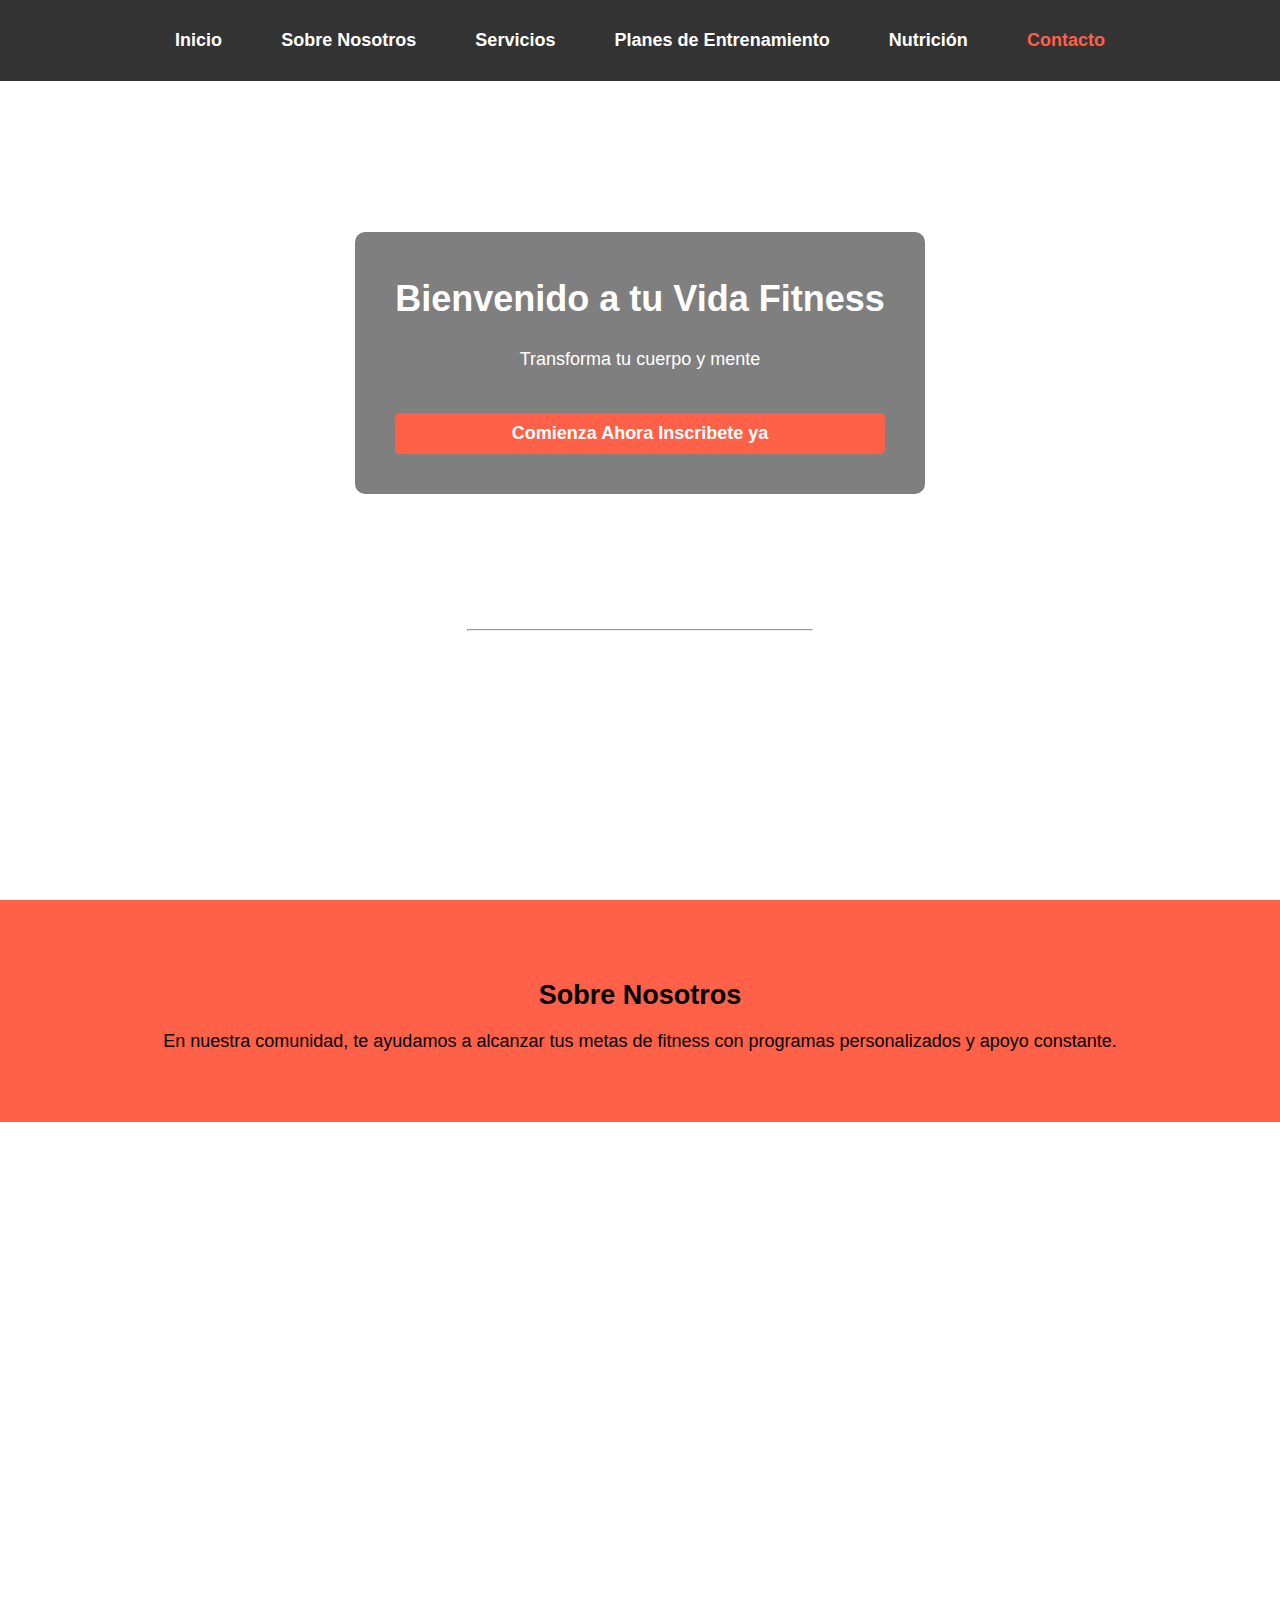
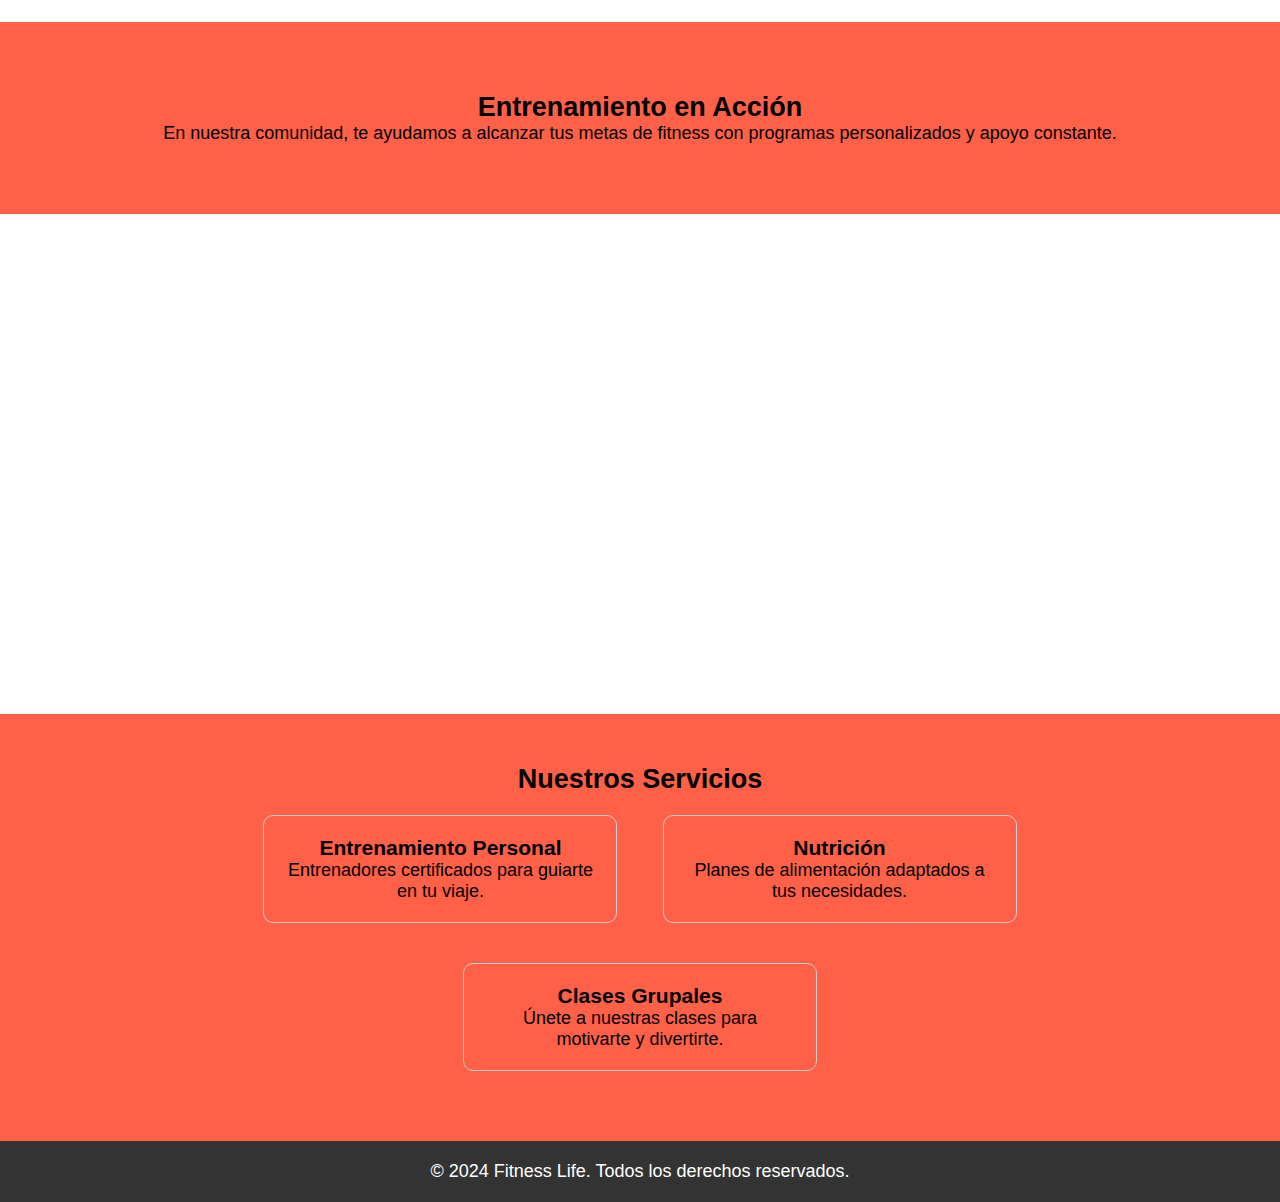
<file: index.html>
<!DOCTYPE html>
<html lang="es">

<head>
  <meta charset="UTF-8">
  <meta name="viewport" content="width=device-width, initial-scale=1.0">
  <title>Página Fitness Parallax</title>
  <link rel="stylesheet" href="style/styles.css">
</head>

<body>
  <nav class="navbar">
    <div class="menu-toggle" id="mobile-menu">
      <span class="bar"></span>
      <span class="bar"></span>
      <span class="bar"></span>
    </div>

    <ul class="nav-list">
      <li><a href="/">Inicio</a></li>
      <li><a href="#about">Sobre Nosotros</a></li>
      <li><a href="#planes">Servicios</a></li>
      <li><a href="#planes">Planes de Entrenamiento</a></li>
      <li><a href="#planes">Nutrición</a></li>
      <li><a href="contacto.html" class="active">Contacto</a></li>
    </ul>
  </nav>

  <header class="hero" id="hero">
    <div class="hero-content">
      <h1>Bienvenido a tu Vida Fitness</h1>
      <p>Transforma tu cuerpo y mente</p>
      <a href="inscripción.html" class="btn">Comienza Ahora  Inscribete ya</a>
    </div>
    
    <div class="redes-sociales">
      <h2>Siguenos en Redes Sociales</h2>
      <br>
      <p><a href="https://www.facebook.com/fitnesslifeabc">Facebook</a></p>
      <hr style="margin: 10px;">
      <p><a href="https://www.instagram.com/fitnesslifeabc">Instagram</a></p>
    </div>
  </header>

  <section id="about" class="about">
    <h2>Sobre Nosotros</h2>
    <p>En nuestra comunidad, te ayudamos a alcanzar tus metas de fitness con programas personalizados y apoyo constante.
    </p>
  </section>

  <section class="parallax"></section>

  <section class="training">
    <h2>Entrenamiento en Acción</h2>
    <p>En nuestra comunidad, te ayudamos a alcanzar tus metas de fitness con programas personalizados y apoyo constante.
    </p>
  </section>

  <section class="training-image"></section>

  <section class="services" id="planes">
    <h2>Nuestros Servicios</h2>
    <div class="service">
      <h3>Entrenamiento Personal</h3>
      <p>Entrenadores certificados para guiarte en tu viaje.</p>
    </div>
    <div class="service">
      <h3>Nutrición</h3>
      <p>Planes de alimentación adaptados a tus necesidades.</p>
    </div>
    <div class="service">
      <h3>Clases Grupales</h3>
      <p>Únete a nuestras clases para motivarte y divertirte.</p>
    </div>
  </section>

  <footer>
    <p>&copy; 2024 Fitness Life. Todos los derechos reservados.</p>
  </footer>

  <script src="js/app.js"></script>

</body>

</html>
</file>
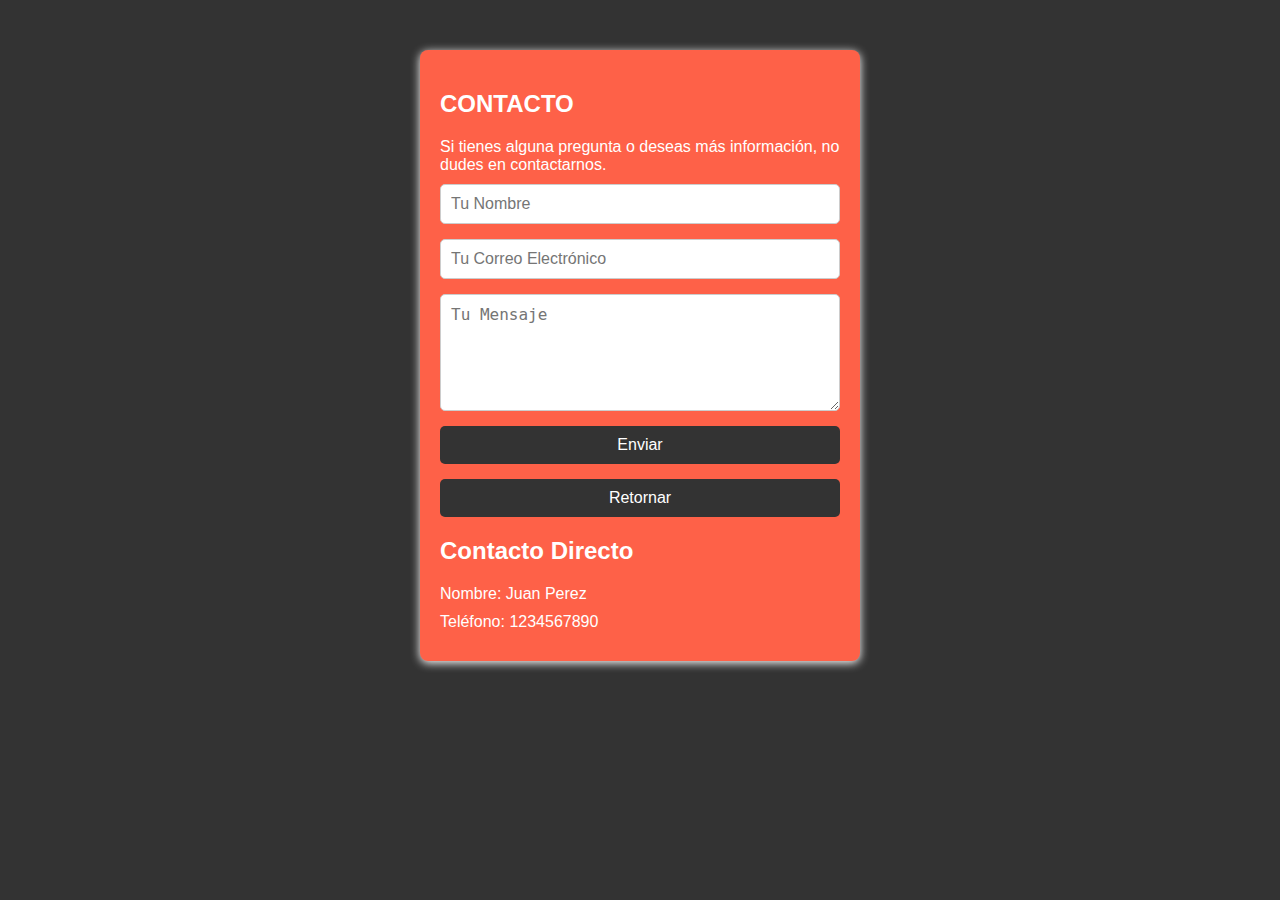
<file: contacto.html>
<!DOCTYPE html>
<html lang="es">

<head>
  <meta charset="UTF-8">
  <meta name="viewport" content="width=device-width, initial-scale=1.0">
  <title>Contacto</title>
  <link rel="stylesheet" href="style/contacto.css">
</head>

<body>
  <main>
    <section id="contact">
      <div class="container">
        <h2>CONTACTO</h2>
        <p>Si tienes alguna pregunta o deseas más información, no dudes en contactarnos.</p>
        <form action="tu_script_de_envio.php" method="POST">
          <input type="text" name="name" placeholder="Tu Nombre" required>
          <input type="email" name="email" placeholder="Tu Correo Electrónico" required>
          <textarea name="message" placeholder="Tu Mensaje" rows="5" required></textarea>
          <button class="button" type="submit">Enviar</button>
          <a href="index.html" class="button">Retornar</a>
        </form>
        <h2>Contacto Directo</h2>
        <p>Nombre: Juan Perez</p>
        <p>Teléfono: 1234567890</p>
      </div>
    </section>
  </main>
</body>

</html>
</file>
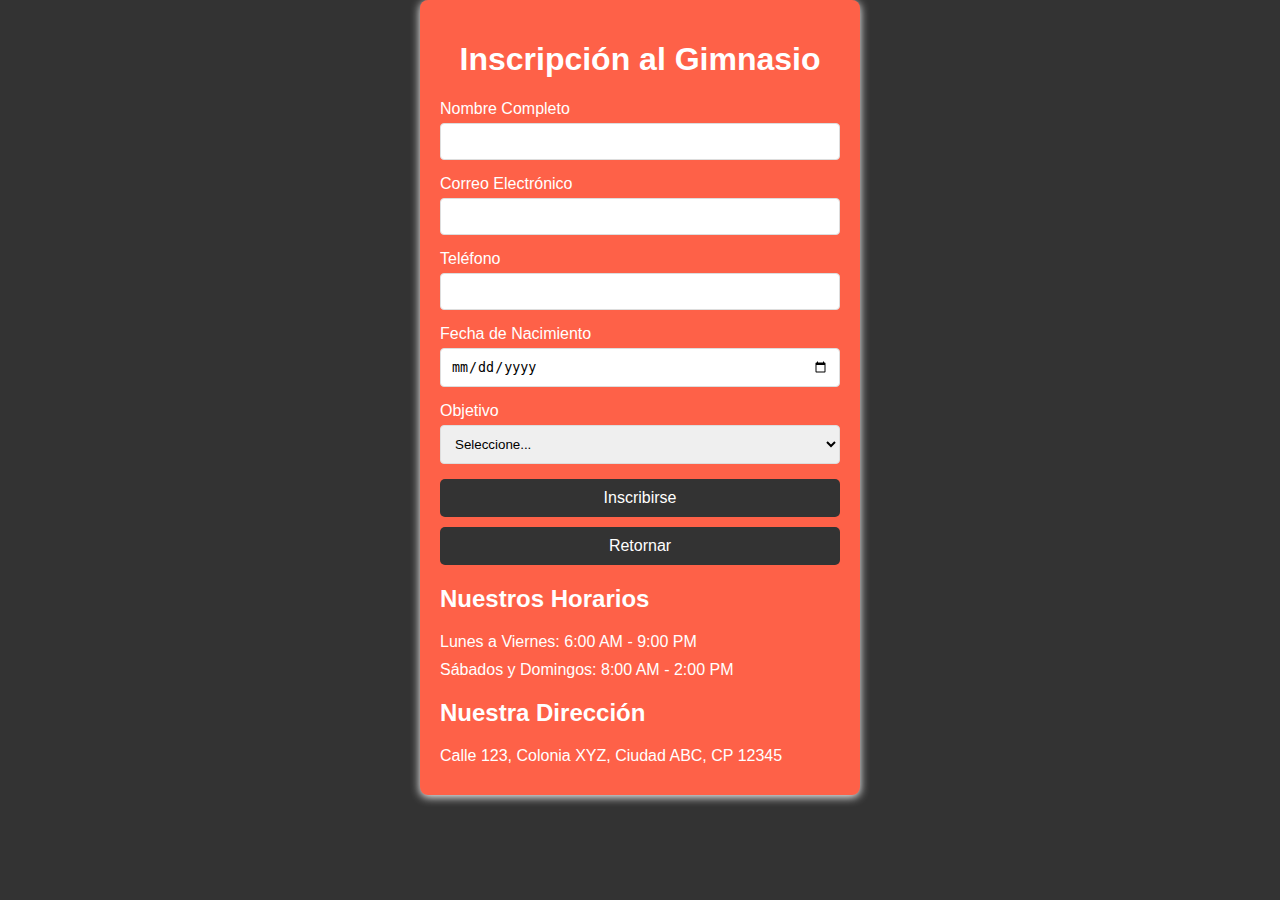
<file: inscripción.html>
<!DOCTYPE html>
<html lang="es">

<head>
  <meta charset="UTF-8">
  <meta name="viewport" content="width=device-width, initial-scale=1.0">
  <title>Inscripción Gimnasio</title>
  <link rel="stylesheet" href="style/inscripcion.css">
</head>

<body>
  <div class="container">
    <h1>Inscripción al Gimnasio</h1>
    <form action="#" method="post">
      <div class="form-group">
        <label for="nombre">Nombre Completo</label>
        <input type="text" id="nombre" name="nombre" required>
      </div>
      <div class="form-group">
        <label for="email">Correo Electrónico</label>
        <input type="email" id="email" name="email" required>
      </div>
      <div class="form-group">
        <label for="telefono">Teléfono</label>
        <input type="tel" id="telefono" name="telefono" required>
      </div>
      <div class="form-group">
        <label for="fecha-nacimiento">Fecha de Nacimiento</label>
        <input type="date" id="fecha-nacimiento" name="fecha-nacimiento" required>
      </div>
      <div class="form-group">
        <label for="objetivo">Objetivo</label>
        <select id="objetivo" name="objetivo" required>
          <option value="">Seleccione...</option>
          <option value="perder-peso">Perder Peso</option>
          <option value="ganar-musculo">Ganar Músculo</option>
          <option value="mantenerse-sano">Mantenerse Sano</option>
        </select>
      </div>
      <div class="botones">
        <button class="button" type="submit">Inscribirse</button>
        <a href="index.html" class="button">Retornar</a>
      </div>
      <h2>Nuestros Horarios</h2>
      <p>Lunes a Viernes: 6:00 AM - 9:00 PM</p>
      <p>Sábados y Domingos: 8:00 AM - 2:00 PM</p>
      <h2>Nuestra Dirección</h2>
      <p>Calle 123, Colonia XYZ, Ciudad ABC, CP 12345</p>
    </form>
  </div>
</body>

</html>
</file>
<file: style/styles.css>
*,
*::after,
*::before {
  margin: 0;
  padding: 0;
  box-sizing: border-box;
}

:root {
  --font-family-primaria: Arial, Helvetica, sans-serif;
  --primary-color: rgb(254, 97, 72);
  --secondary-color: #333;
  --font-size: 18px
}

html{
  font-size: var(--font-size);
}

body {
  font-family: var(--font-family-primaria);
}

.navbar {
  display: flex;
  justify-content: space-between;
  align-items: center;
  background-color: #333;
  position: fixed;
  width: 100%;
  top: 0;
  padding: 20px 20px;
  z-index: 1000;
}

.navbar ul {
  list-style: none;
  display: flex;
}

.navbar li {
  margin: 0 20px;
}

.active{
  font-weight: bold;
  color: var(--primary-color);  
}

a {
  color: white;
  text-decoration: none;
  font-weight: bold;
}

a:active{
  color: var(--primary-color);
}

a:hover{
  color: var(--primary-color);
  font-size: 1.1rem;
}

.navbar a:hover {
  text-decoration: underline;
}

.nav-list {
  display: flex;
  transition: all 0.3s ease;
}

.nav-list.active {
  display: flex;
  justify-content: space-evenly;
  flex-direction: column;
  position: absolute;
  top: 65px;
  /* Ajusta según la altura de tu navbar */
  left: 0;
  width: 100%;
  height: 95vh;
  /* Al principio, el menú está ocultado */
  background: rgba(0, 0, 0, 0.85);
  text-align: center;
  z-index: 1000;
  font-size: 1.5rem;
}

ul {
  display: flex;
  justify-content: space-between;
  width: 75%;
  margin: 0 auto;

}

.nav-list li {
  margin: 10px 0;
  /* Espaciado vertical para los elementos del menú */
}

.menu-toggle {
  display: none;
  /* Ocultar por defecto */
  cursor: pointer;
  flex-direction: column;
}

.bar {
  height: 3px;
  width: 25px;
  background-color: white;
  margin: 3px 0;
}


.hero {
  background-image: url('https://img.freepik.com/fotos-premium/foto-banco-entrenamiento-pesas-gimnasio-moderno-equipos-pesas_763111-333812.jpg?semt=ais_hybrid');
  /* Cambia la URL por la imagen que desees */
  height: 100vh;
  background-attachment: fixed;
  background-position: center;
  background-repeat: no-repeat;
  background-size: cover;
  display: flex;
  flex-direction: column;
  align-items: center;
  justify-content: center;
  text-align: center;
}

.hero-content {
  background: rgba(0, 0, 0, 0.5);
  padding: 40px;
  border-radius: 10px;
}

.hero-content h1 {
  margin: 0px 0 20px 0;
  color: #fff;
  line-height: 1.5;

}

.hero-content p {
  margin: 10px 0 40px 0;
  color: #fff;
  line-height: 1.5;

}

.hero-content .btn {
  background-color: var(--primary-color);
  color: white;
  padding: 10px;
  text-decoration: none;
  border-radius: 5px;
  display: flex;
  justify-content: center;
}

.redes-sociales{
  margin: 30px 0 0 0;
  color: white;
  line-height: 1.5;
}

.about {
  padding: 70px 50px 70px 50px;
  text-align: center;
  background-color: var(--primary-color);
}

.about h2 {
  margin: 10px 0 20px 0;
}

.parallax {
  background-image: url('https://st3.depositphotos.com/2309453/12782/i/450/depositphotos_127820982-stock-photo-group-laying-on-mats-while.jpg');
  /* Cambia la URL por la imagen que desees */
  height: 500px;
  background-attachment: fixed;
  background-position: center;
  background-repeat: no-repeat;
  background-size: cover;
}

.training {
  padding: 70px 50px 70px 50px;
  text-align: center;
  background-color: var(--primary-color);
}

.training-image {
  background-image: url('https://img.freepik.com/fotos-premium/deportista-da-cinco-su-instructor-fitness-gimnasio_232070-22878.jpg');
  /* Cambia la URL por la imagen que desees */
  height: 500px;
  background-attachment: fixed;
  background-position: center;
  background-repeat: no-repeat;
  background-size: cover;
}

.services {
  padding: 50px;
  text-align: center;
  background-color: var(--primary-color);
}

.service {
  margin: 20px;
  padding: 20px;
  border: 1px solid #ccc;
  border-radius: 10px;
  display: inline-block;
  width: 30%;
}

footer {
  text-align: center;
  padding: 20px;
  background-color: #333;
  color: white;
}

@media (max-width: 900px) {
  html{
    font-size: 16px;
  }
  .navbar {
    background-color: var(--primary-color);
  }

  .navbar ul {
    display: none;
    /* Ocultar el menú por defecto en pantallas pequeñas */
  }

  .menu-toggle {
    display: flex;
    /* Mostrar el icono de menú hamburguesa */
  }

  .nav-list {
    display: none;
    /* Ocultar el menú por defecto */
  }

  .services {
    display: flex;
    flex-direction: column;
    justify-content: center;
    padding: 25px;
  }

  .service {
    width: 100%;
    margin: 10px auto 10px auto;
    
    
    /* gap: 15px; */
  }
}
</file>
<file: style/contacto.css>
body {
  background-color: #333;
  color: white;
  font-family: Arial, sans-serif;
  margin: 0;
  padding: 0;
}

.container {
  max-width: 400px;
  margin: 50px auto;
  padding: 20px;
  background-color: rgb(254, 97, 72);
  border-radius: 8px;
  box-shadow: 0 2px 10px rgb(255, 255, 255);
}

h1 {
  text-align: center;
  color: white;
}

h2 {
  margin-top: 20px;
}

p {
  margin: 10px 0;
}

form {
  display: flex;
  flex-direction: column;
  gap: 15px;
  margin-bottom: 20px;
}

input[type="text"],
input[type="email"],
textarea {
  padding: 10px;
  border: 1px solid #ccc;
  border-radius: 5px;
  font-size: 1rem;
}

.button {
  padding: 10px;
  background-color: #333;
  color: white;
  border: none;
  border-radius: 5px;
  cursor: pointer;
  font-size: 1rem;
}

.button:hover {
  background-color: #555;
}

a {
  text-align: center;
  text-decoration: none;
  color: white;
}

a:hover {
  text-decoration: underline;
}
</file>
<file: style/inscripcion.css>
body {
  background-color: #333;
  color: white;
  font-family: Arial, sans-serif;
  margin: 0;
  padding: 0;
}

.container {
  max-width: 400px;
  margin: 0px auto;
  padding: 20px;
  background-color: rgb(254, 97, 72);
  border-radius: 8px;
  box-shadow: 0 2px 10px rgb(255, 255, 255);
}

h1 {
  text-align: center;
  color: white;
}

h2 {
  margin-top: 20px;
}

p {
  margin: 10px 0;
}

.form-group {
  margin-bottom: 15px;
}

label {
  display: block;
  margin-bottom: 5px;
  color: white;
}

input[type="text"],
input[type="email"],
input[type="tel"],
input[type="date"],
select {
  width: 100%;
  padding: 10px;
  border: 1px solid #ddd;
  border-radius: 4px;
  box-sizing: border-box;
}

.botones {
  display: flex;
  flex-direction: column;
  gap: 10px;
}

.button {
  padding: 10px;
  background-color: #333;
  color: white;
  border: none;
  border-radius: 5px;
  cursor: pointer;
  font-size: 1rem;
}

.button:hover {
  background-color: #555;
}

a {
  text-align: center;
  text-decoration: none;
  color: white;
}

a:hover {
  text-decoration: underline;
}
</file>
